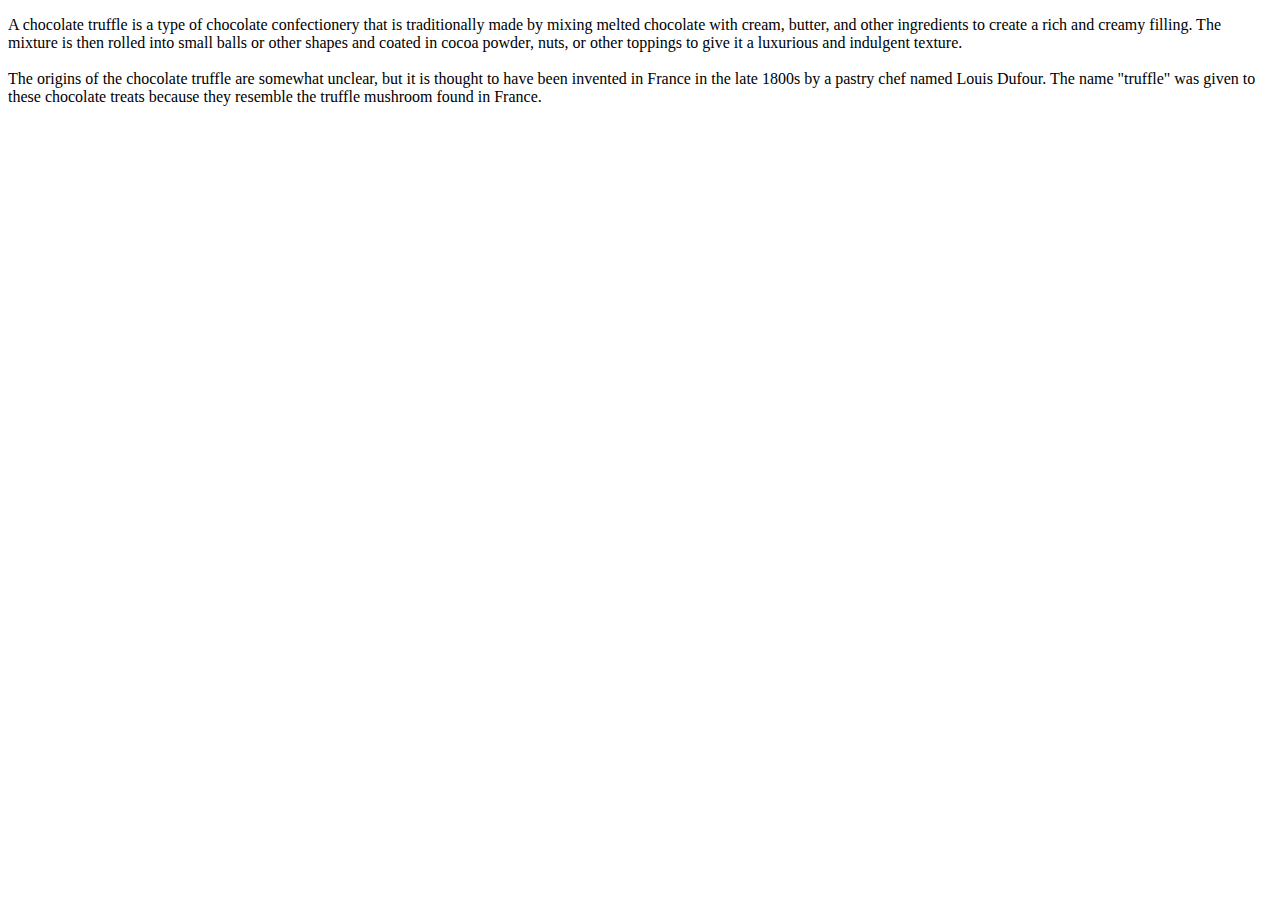
<file: about.html>
<!DOCTYPE html>
<html lang="en">
<head>
    <meta charset="UTF-8">
    <meta http-equiv="X-UA-Compatible" content="IE=edge">
    <meta name="viewport" content="width=device-width, initial-scale=1.0">
    <title>About Us</title>
</head>
<body>
    <p>
        A chocolate truffle is a type of chocolate confectionery that is traditionally made by mixing melted chocolate with cream, butter, and other ingredients to create a rich and creamy filling. The mixture is then rolled into small balls or other shapes and coated in cocoa powder, nuts, or other toppings to give it a luxurious and indulgent texture.<br><br>
        The origins of the chocolate truffle are somewhat unclear, but it is thought to have been invented in France in the late 1800s by a pastry chef named Louis Dufour. The name "truffle" was given to these chocolate treats because they resemble the truffle mushroom found in France.
    </p>
</body>
</html>
</file>
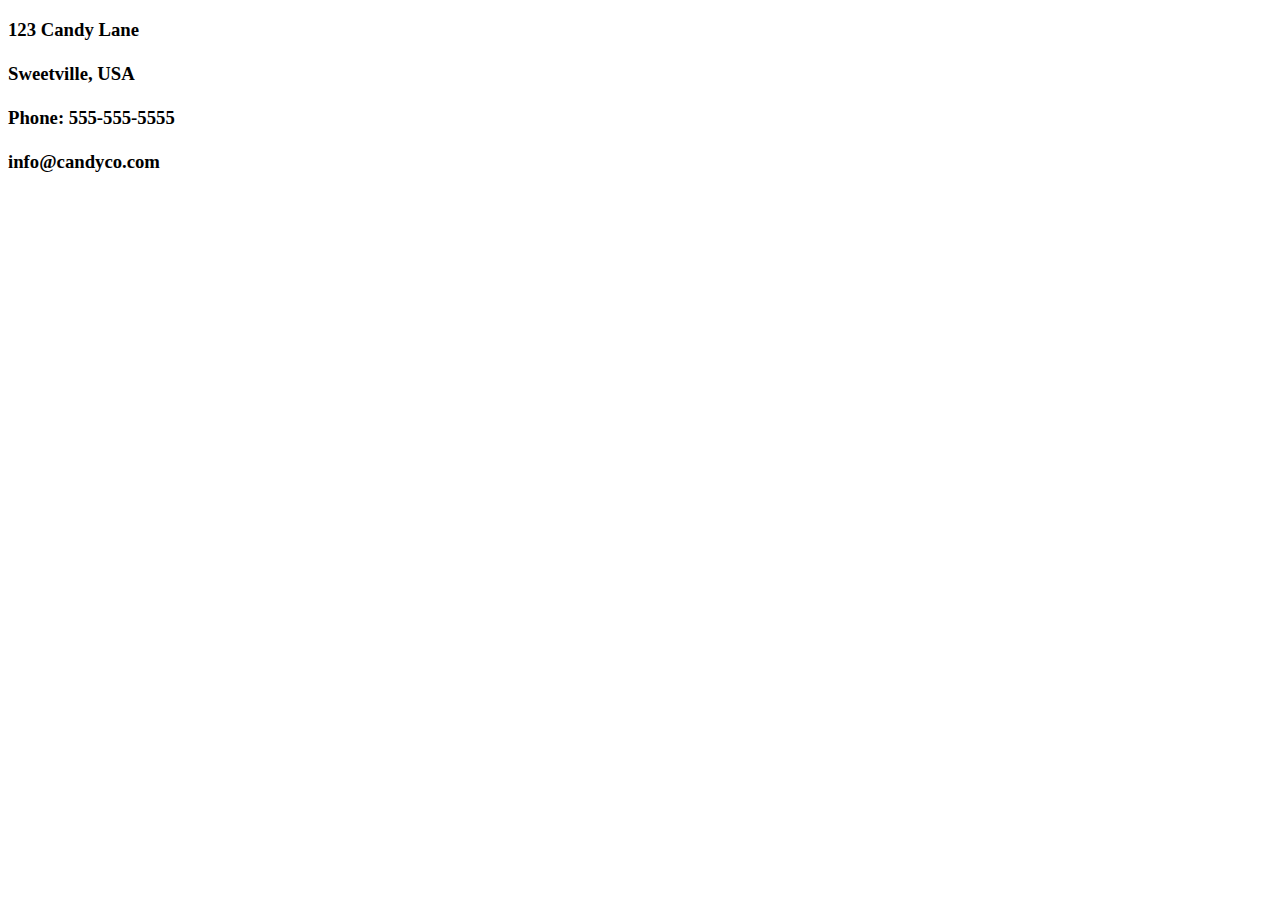
<file: contact .html>
<!DOCTYPE html>
<html lang="en">
<head>
    <meta charset="UTF-8">
    <meta http-equiv="X-UA-Compatible" content="IE=edge">
    <meta name="viewport" content="width=device-width, initial-scale=1.0">
    <title>Conatct</title>
</head>
<body>
    <h3>
        <p>123 Candy Lane<br><br>
            Sweetville, USA<br><br>
            Phone: 555-555-5555<br><br>
            info@candyco.com
        </p>
    </h3>
</body>
</html>
</file>
